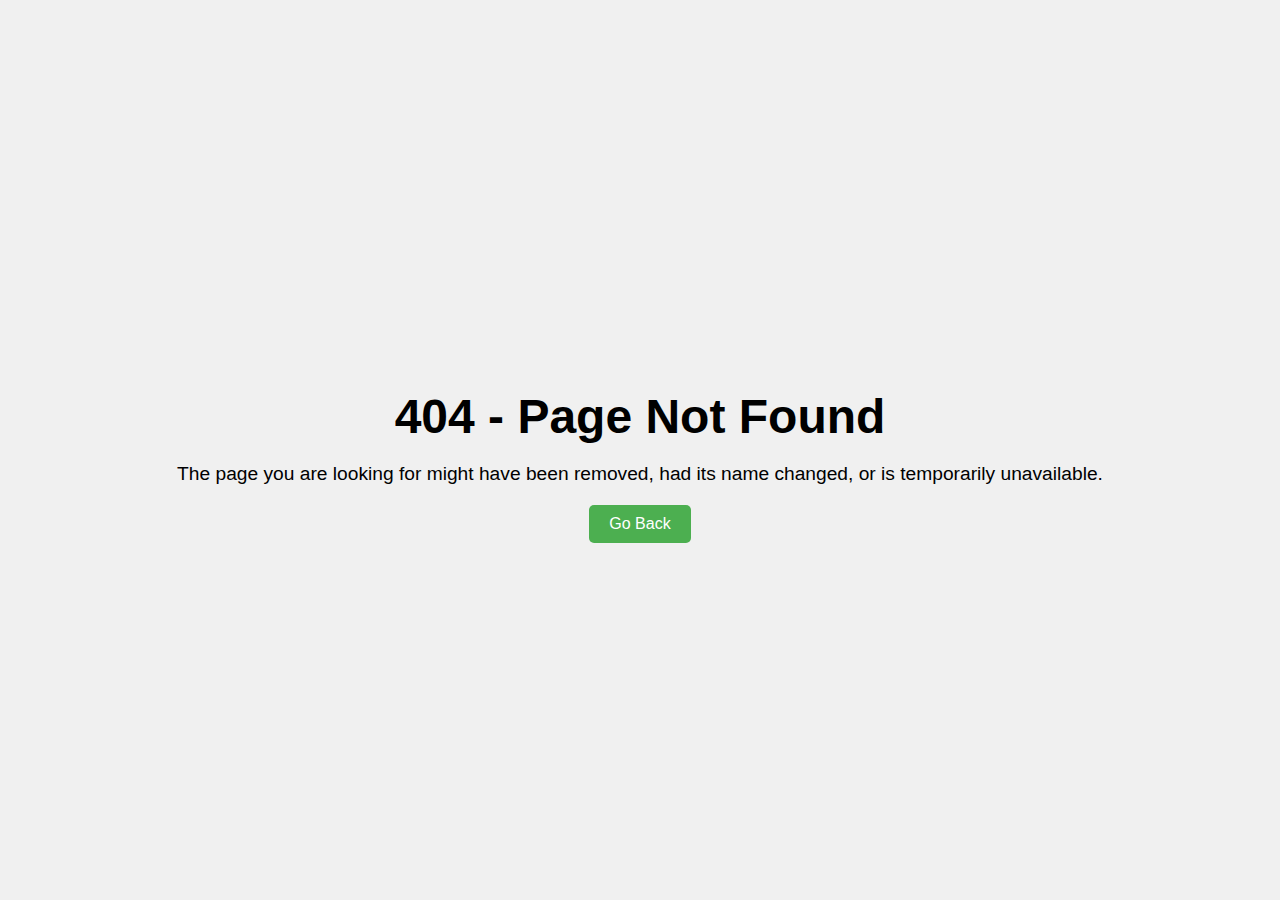
<file: errorPage.html>
<!DOCTYPE html>
<html lang="en">
<head>
<meta charset="UTF-8">
<meta name="viewport" content="width=device-width, initial-scale=1.0">
<title>404 - Page Not Found</title>
<style>
  body{
    font-family: Arial, sans-serif;
    margin: 0;
    padding: 0;
    display: flex;
    justify-content: center;
    align-items: center;
    height: 100vh;
    background-color: #f0f0f0;
  }
  .container{
    text-align: center;
    padding: 0px 30px;
  }
  h1{
    font-size: 3em;
    margin-bottom: 10px;
  }
  p{
    font-size: 1.2em;
    margin-bottom: 20px;
  }
  button{
    padding: 10px 20px;
    font-size: 1em;
    background-color: #4CAF50;
    color: white;
    border: none;
    border-radius: 5px;
    cursor: pointer;
    transition: background-color 0.3s;
  }
  button:hover{
    background-color: #45a049;
  }
  @media screen and (max-width: 480px){
    .container{
      padding: 0px 10px;
    } 
    .container h1{
      font-size: 1.5rem;
    }
    .container p{
      font-size: 1rem;
    }
  }
</style>
</head>
<body>
<div class="container">
  <h1>404 - Page Not Found</h1>
  <p>The page you are looking for might have been removed, had its name changed, or is temporarily unavailable.</p>
  <button onclick="goBack()">Go Back</button>
</div>
<script>
  function goBack() {
    window.history.back();
  }
</script>
</body>
</html>
</file>
